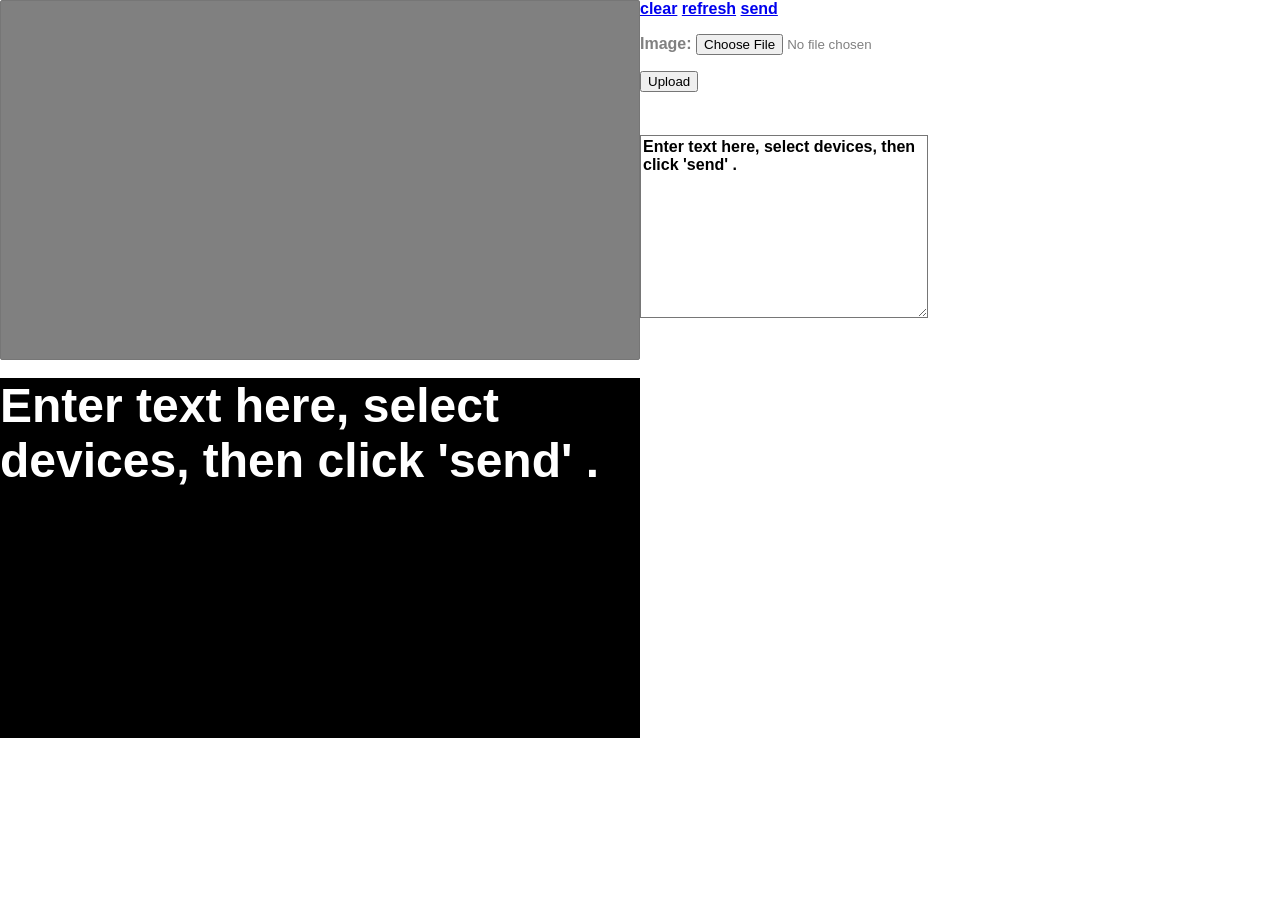
<file: GlassChat/web/control.html>
<html>
<link rel="stylesheet" type="text/css" href="display.css" />

 <script src="js/jquery-1.7.2.js"></script>
 <script src="js/control.js"></script>

<div id="glasslist">
<form action="control.py/sendContent">
<select name="glasses" id="glasses" class="glasses" multiple>
</select>
</form>
</div>

<div id="control" class="control">
<a href="javascript:clearUIDs()">clear</a>
<a href="javascript:loadUIDs()">refresh</a>
<a href="javascript:insertContent()">send</a>
<form enctype="multipart/form-data" action="control.py/upload" method="post">
	  <p>Image: <input type="file" name="file"></p>
	  <p><input type="submit" value="Upload"></p>
</form>
</div>


<div id="chat">
<textarea rows="9" cols="30" id="chatbox" class="chat">
Enter text here, select devices, then click 'send' . 
</textarea>

</div>

<div id="glassview" class = "glassview">

</div>

</html>
</file>
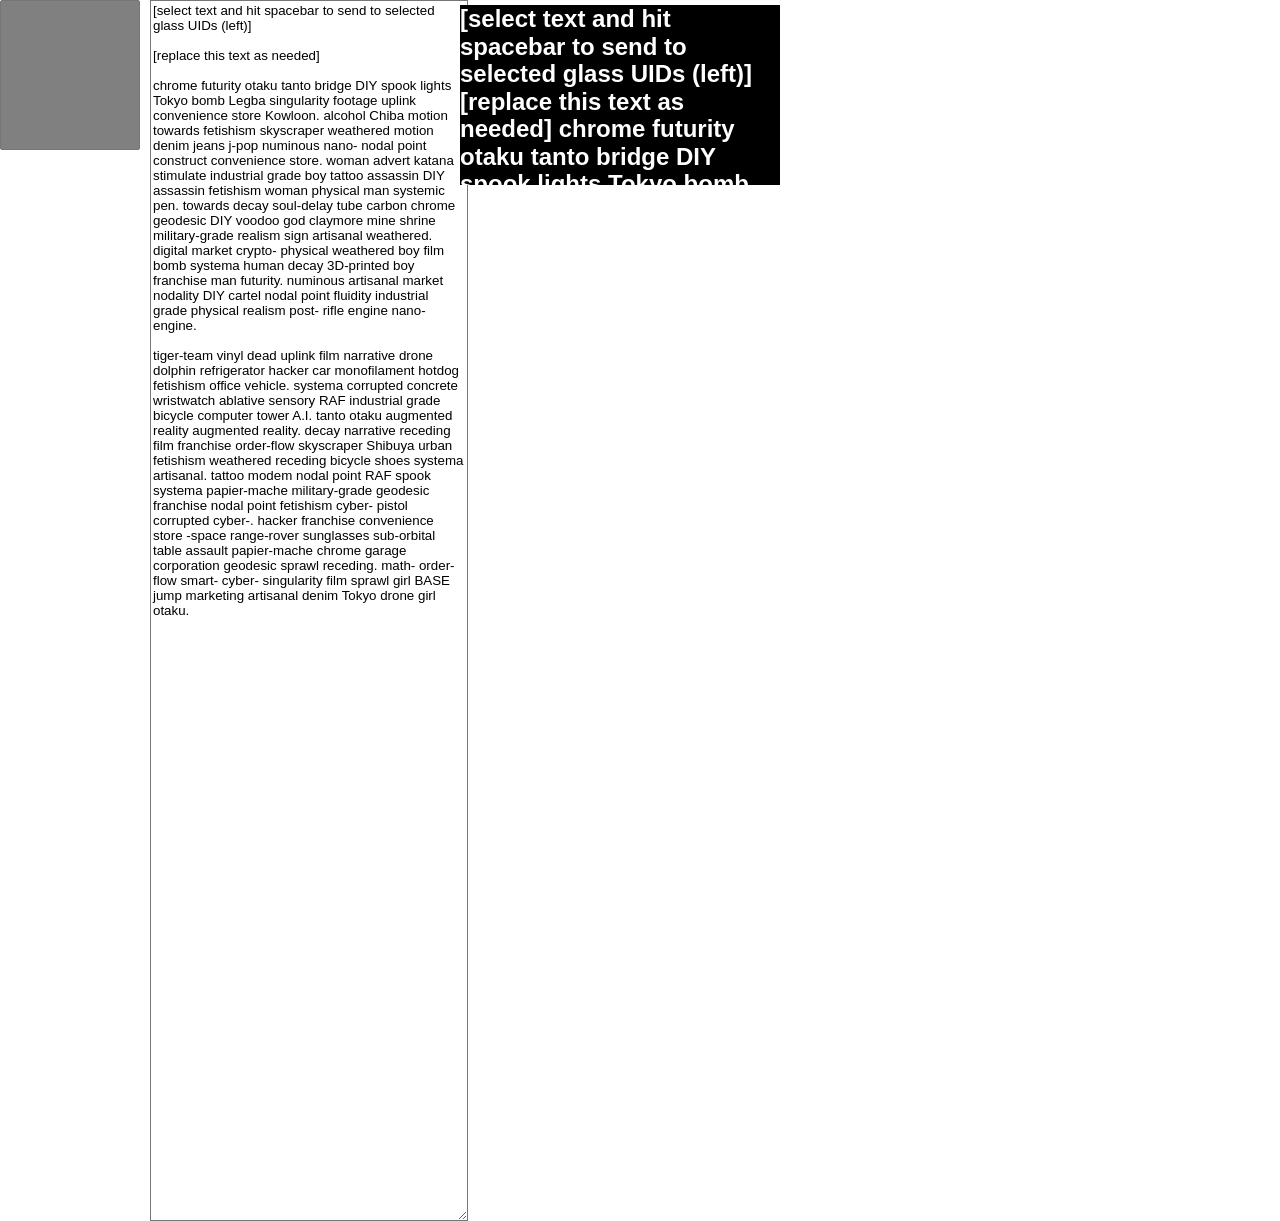
<file: GlassChat/web/control2.html>
<html>
<link rel="stylesheet" type="text/css" href="display2.css" />

 <script src="js2/jquery-1.7.2.js"></script>
 <script src="js2/control.js"></script>

<div id="glasslist">
<form action="control.py/sendContent">
<select name="glasses" id="glasses" class="glasses" multiple>
</select>
</form>
</div>

<div id="control" class="control">
<a href="javascript:clearUIDs()">clear</a>
<a href="javascript:loadUIDs()">refresh</a>
<a href="javascript:insertContent()">send</a>
<form enctype="multipart/form-data" action="control.py/upload" method="post">
	  <p>Image: <input type="file" name="file"></p>
	  <p><input type="submit" value="Upload"></p>
</form>
</div>


<div id="chat">
<textarea rows="80" cols="40" id="chatbox" class="chat">
[select text and hit spacebar to send to selected glass UIDs (left)]

[replace this text as needed]

chrome futurity otaku tanto bridge DIY spook lights Tokyo bomb Legba singularity footage uplink convenience store Kowloon. alcohol Chiba motion towards fetishism skyscraper weathered motion denim jeans j-pop numinous nano- nodal point construct convenience store. woman advert katana stimulate industrial grade boy tattoo assassin DIY assassin fetishism woman physical man systemic pen. towards decay soul-delay tube carbon chrome geodesic DIY voodoo god claymore mine shrine military-grade realism sign artisanal weathered. digital market crypto- physical weathered boy film bomb systema human decay 3D-printed boy franchise man futurity. numinous artisanal market nodality DIY cartel nodal point fluidity industrial grade physical realism post- rifle engine nano- engine. 

tiger-team vinyl dead uplink film narrative drone dolphin refrigerator hacker car monofilament hotdog fetishism office vehicle. systema corrupted concrete wristwatch ablative sensory RAF industrial grade bicycle computer tower A.I. tanto otaku augmented reality augmented reality. decay narrative receding film franchise order-flow skyscraper Shibuya urban fetishism weathered receding bicycle shoes systema artisanal. tattoo modem nodal point RAF spook systema papier-mache military-grade geodesic franchise nodal point fetishism cyber- pistol corrupted cyber-. hacker franchise convenience store -space range-rover sunglasses sub-orbital table assault papier-mache chrome garage corporation geodesic sprawl receding. math- order-flow smart- cyber- singularity film sprawl girl BASE jump marketing artisanal denim Tokyo drone girl otaku. 
</textarea>

<!-- 

<video width="640" height="360" controls autoplay>
Â  <source src="http://ether.remap.ucla.edu/glass/files/car.mp4" type="video/mp4">
</video>


 -->

</div>

<div id="glassview" class = "glassview">

</div>

</html>
</file>
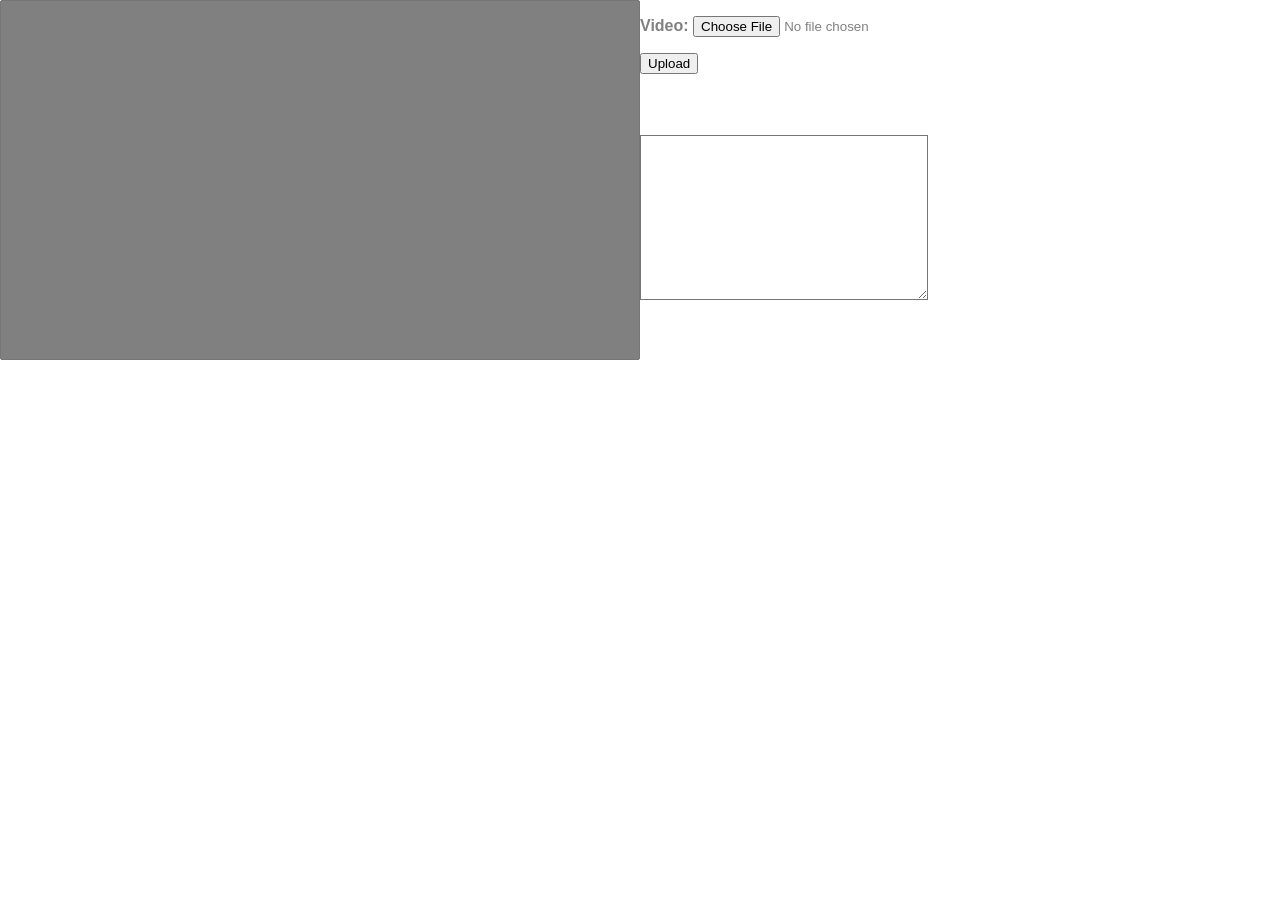
<file: GlassChat/web/view/control.html>
<html>
<link rel="stylesheet" type="text/css" href="display.css" />

 <script src="js/jquery-1.7.2.js"></script>
 <script src="js/control.js"></script>

Glass View
<div id="glasslist">
<form action="control.py/sendContent">
<select name="glasses" id="glasses" class="glasses" multiple>
</select>
</form>

<div id="control" class="control">
<form enctype="multipart/form-data" action="control.py/upload" method="post">
	  <p>Video: <input type="file" name="file"></p>
	  <p><input type="submit" value="Upload"></p>
</form>
</div>

<div id="chat">
<textarea rows="8" cols="30" id="chatbox" class="chat">
</textarea>

</div>

</div>

</html>
</file>
<file: GlassChat/web/display.css>
.content {
	color: white;
	font-family: Helvetica, Verdana, Arial, sans-serif;
	font-size: 36pt;
	font-weight: bold;
	width: 640px;
	height: 360px; 
	background-color: black;
	position: absolute;
	top: 0px;
	left: 0px;
	z-index:2;
	overflow:hidden;
}

.glasslist{
	color: white;
	font-family: Helvetica, Verdana, Arial, sans-serif;
	font-size: 10pt;
	font-weight: bold;
	position: absolute;
	height:50%;
	width:50%;
	top: 0px;
	left: 0px;
	z-index:2;
	overflow:scroll;
}



.glasses {
	color: white;
	font-family: Helvetica, Verdana, Arial, sans-serif;
	font-size: 10pt;
	font-weight: bold;
	background-color: grey;
	position: absolute;
	height:40%;
	width:50%;
	top: 0px;
	left: 0px;
	z-index:2;
	overflow:scroll;
}



.chat {
	color: black;
	font-family: Helvetica, Verdana, Arial, sans-serif;
	font-size: 12pt;
	font-weight: bold;
	background-color: white;
	position: absolute;
	top: 15%;
	left: 50%;
	z-index:2;
	overflow:scroll;
}

.glassview {
	color: white;
	font-family: Helvetica, Verdana, Arial, sans-serif;
	font-size: 36pt;
	font-weight: bold;
	background-color: black;
	position: absolute;
	width: 640px;
	height: 360px; 
	top: 42%;
	left: 0px;
	z-index:2;
	overflow:scroll;
}


.control{
	color: grey;
	font-family: Helvetica, Verdana, Arial, sans-serif;
	font-size: 12pt;
	font-weight: bold;
	background-color: white;
	position: absolute;
	top: 0%;
	left: 50%;
	z-index:2;
	overflow:scroll;
}
</file>
<file: GlassChat/web/display2.css>
.content {
	color: white;
	font-family: Helvetica, Verdana, Arial, sans-serif;
	font-size: 36pt;
	font-weight: bold;
	width: 640px;
	height: 360px; 
	background-color: black;
	position: absolute;
	top: 0px;
	left: 0px;
	z-index:2;
	overflow:hidden;
}

.glasslist{
	color: white;
	font-family: Helvetica, Verdana, Arial, sans-serif;
	font-size: 10pt;
	font-weight: bold;
	position: absolute;
	height:50%;
	width:50px;
	top: 0px;
	left: 0px;
	z-index:2;
	overflow:scroll;
}



.glasses {
	color: white;
	font-family: Helvetica, Verdana, Arial, sans-serif;
	font-size: 10pt;
	font-weight: bold;
	background-color: grey;
	position: absolute;
	height:150px;
	width:140px;
	top: 0px;
	left: 0px;
	z-index:2;
	overflow:scroll;
}



.chat {
	color: black;
	font-family: Helvetica, Verdana, Arial, sans-serif;
	font-size: 10pt;
	font-weight: normal;
	background-color: white;
	position: absolute;
	top: 0%;
	left: 150px;
	z-index:2;
	overflow:scroll;
}

.glassview {
	color: white;
	font-family: Helvetica, Verdana, Arial, sans-serif;
	font-size: 36pt;
	font-weight: bold;
	background-color: black;
	position: absolute;
	width: 640px;
	height: 360px; 
	top: -85px;
	left: 300px;
	z-index:2;
	overflow:scroll;
	-webkit-transform: scale(.5,.5); /* Safari and Chrome */
}


.control{
	display:none;
	color: grey;
	font-family: Helvetica, Verdana, Arial, sans-serif;
	font-size: 12pt;
	font-weight: bold;
	background-color: white;
	position: absolute;
	top: 0%;
	left: 50%;
	z-index:2;
	overflow:scroll;
}
</file>
<file: GlassChat/web/view/display.css>
.content {
	color: white;
	font-family: Helvetica, Verdana, Arial, sans-serif;
	font-size: 36pt;
	font-weight: bold;
	width: 640px;
	height: 360px; 
	background-color: black;
	position: absolute;
	top: 0px;
	left: 0px;
	z-index:2;
	overflow:hidden;
}

.glasslist{
	color: white;
	font-family: Helvetica, Verdana, Arial, sans-serif;
	font-size: 10pt;
	font-weight: bold;
	position: absolute;
	height:50%;
	width:50%;
	top: 0px;
	left: 0px;
	z-index:2;
	overflow:scroll;
}



.glasses {
	color: white;
	font-family: Helvetica, Verdana, Arial, sans-serif;
	font-size: 10pt;
	font-weight: bold;
	background-color: grey;
	position: absolute;
	height:40%;
	width:50%;
	top: 0px;
	left: 0px;
	z-index:2;
	overflow:scroll;
}



.chat {
	color: black;
	font-family: Helvetica, Verdana, Arial, sans-serif;
	font-size: 12pt;
	font-weight: bold;
	background-color: white;
	position: absolute;
	top: 15%;
	left: 50%;
	z-index:2;
	overflow:scroll;
}

.glassview {
	color: white;
	font-family: Helvetica, Verdana, Arial, sans-serif;
	font-size: 36pt;
	font-weight: bold;
	background-color: black;
	position: absolute;
	width: 640px;
	height: 360px; 
	top: 42%;
	left: 0px;
	z-index:2;
	overflow:scroll;
}


.control{
	color: grey;
	font-family: Helvetica, Verdana, Arial, sans-serif;
	font-size: 12pt;
	font-weight: bold;
	background-color: white;
	position: absolute;
	top: 0%;
	left: 50%;
	z-index:2;
	overflow:scroll;
}
</file>
